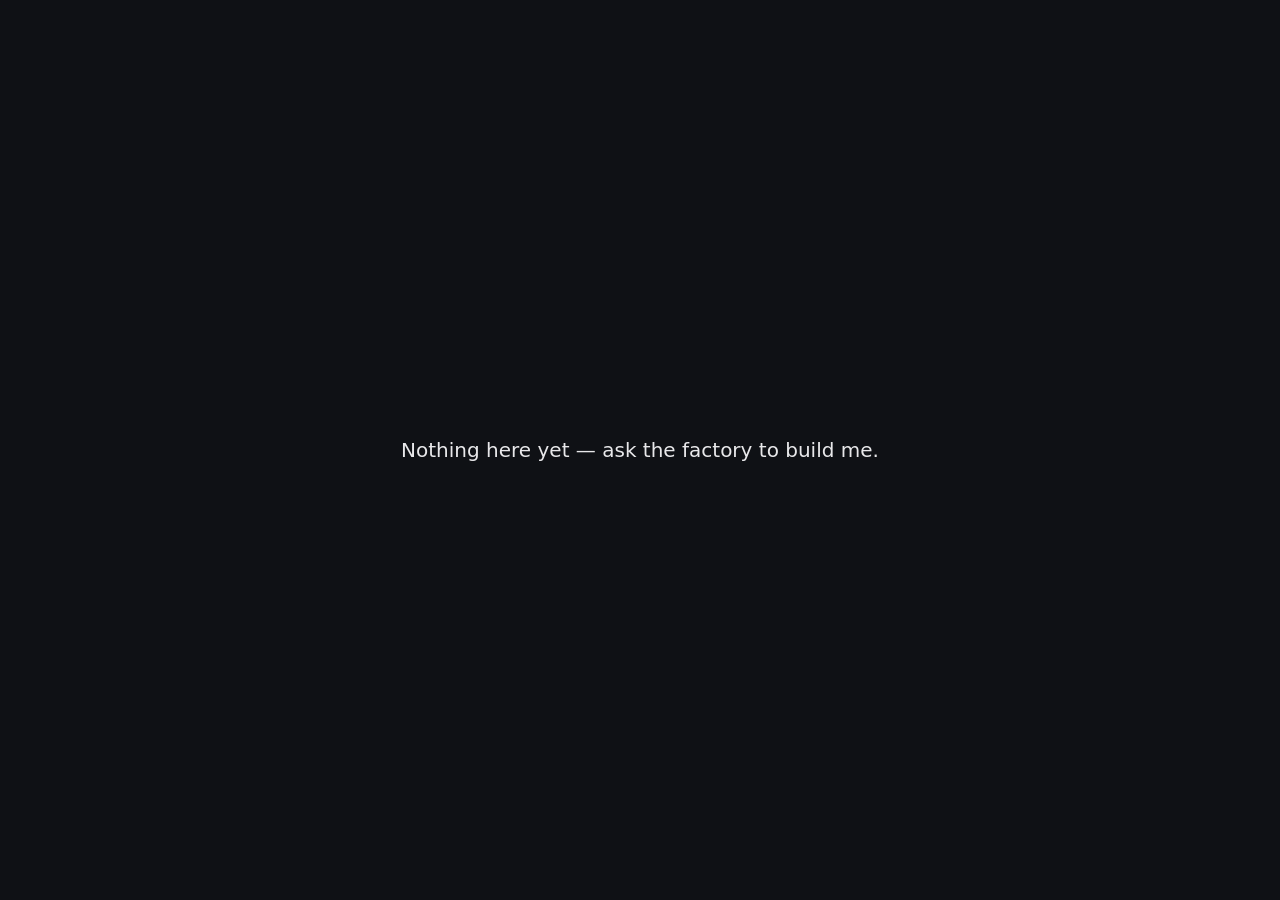
<file: templates/dashboard/static/index.html>
<!doctype html>
<html lang="en">
<head><meta charset="utf-8"><meta name="viewport" content="width=device-width, initial-scale=1">
<title>Flight dashboard</title>
<style>body{font:20px/1.5 system-ui,sans-serif;display:grid;place-items:center;min-height:100vh;margin:0;background:#0f1115;color:#e8e8ea}</style>
</head>
<body><p>Nothing here yet — ask the factory to build me.</p></body>
</html>
</file>
